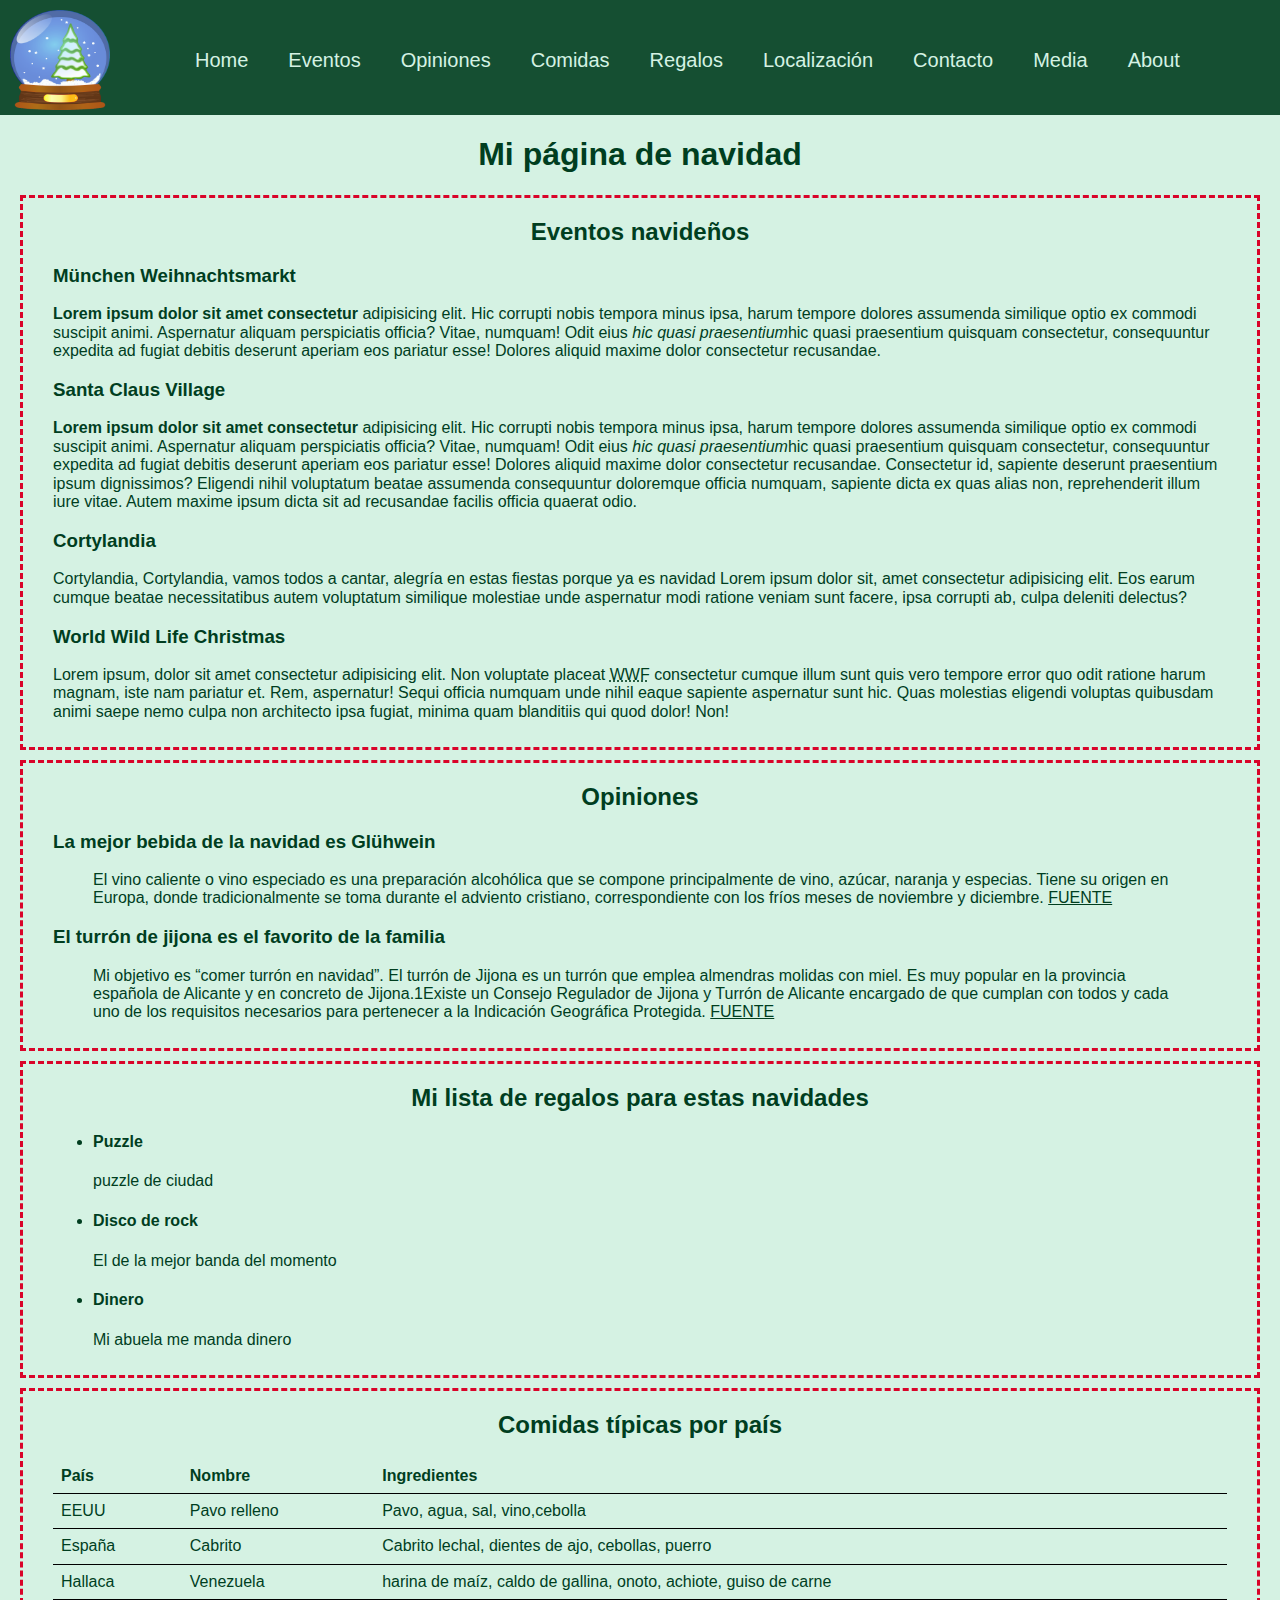
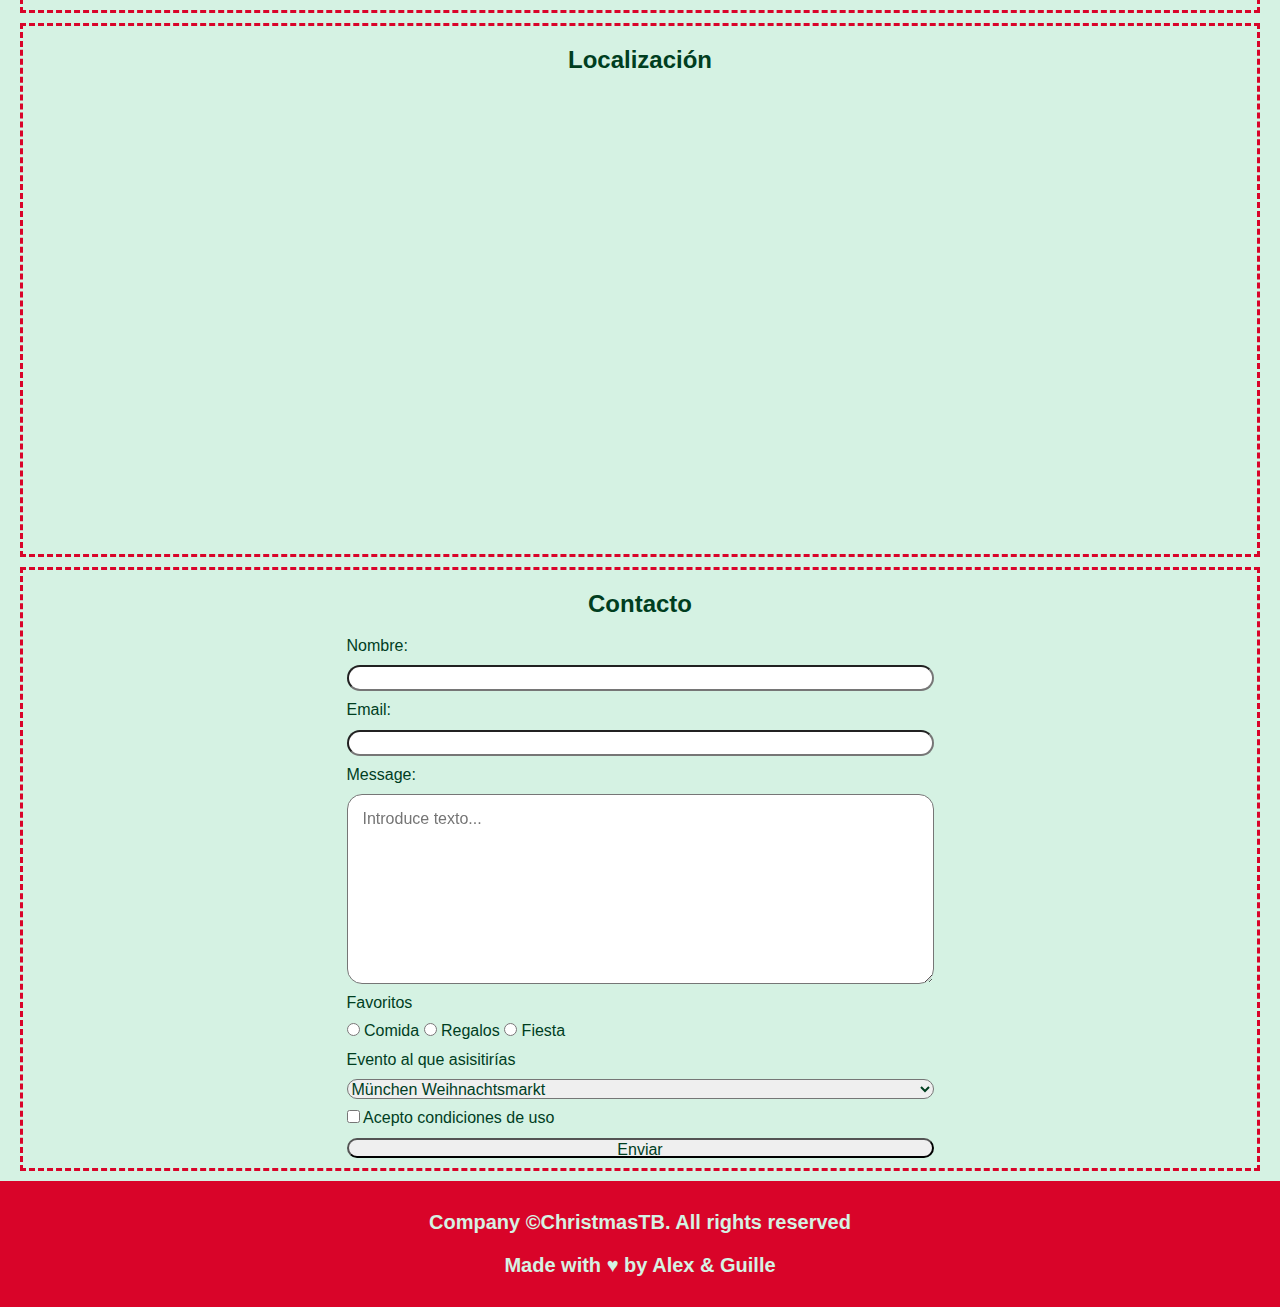
<file: christmasWebPage/index.html>
<!DOCTYPE html>
<html lang="en">

<head>
    <meta charset="UTF-8">
    <meta http-equiv="X-UA-Compatible" content="IE=edge">
    <meta name="viewport" content="width=device-width, initial-scale=1.0">
    <title>Document</title>
    <link rel="icon" type="image/x-icon" href="./assets/icons/icons8-christmas-tree-32.png">
    <link rel="stylesheet" href="./css/normalize.css">
    <link rel="stylesheet" href="./css/styles.css">
</head>

<body>

    <header>
        <audio autoplay loop>
            <source src="./assets/audio/Audiorezout - A Christmas Twinkle.mp3" type="audio/mpeg">
            Your browser does not support the audio tag
        </audio>
        <div id="icons">
            <img src="./assets/images/snow-globe.png" id="logo" alt="">
            <label for="burger-checkbox">
                <img src="./assets/icons/burger_icon.png" id="burger" alt="burguer icon">
            </label>
        </div>
        <input type="checkbox" id="burger-checkbox">
        <nav class="center">
            <!-- ul>(li>a)*3 -->
            <ul>
                <li><a href="#">Home</a></li>
                <li><a href="#eventos">Eventos</a></li>
                <li><a href="#opiniones">Opiniones</a></li>
                <li><a href="#comidas">Comidas</a></li>
                <li><a href="#regalos">Regalos</a></li>
                <li><a href="#regalos">Localización</a></li>
                <li><a href="#contacto">Contacto</a></li>
                <li><a href="./pages/media.html">Media</a></li>
                <li><a href="./pages/about.html">About</a></li>
            </ul>
        </nav>
 
    </header>

    <main>
        <div class="snowflakes" aria-hidden="true">
            <div class="snowflake">
            ❅
            </div>
            <div class="snowflake">
            ❅
            </div>
            <div class="snowflake">
            ❆
            </div>
            <div class="snowflake">
            ❄
            </div>
            <div class="snowflake">
            ❅
            </div>
            <div class="snowflake">
            ❆
            </div>
            <div class="snowflake">
            ❄
            </div>
            <div class="snowflake">
            ❅
            </div>
            <div class="snowflake">
            ❆
            </div>
            <div class="snowflake">
            ❄
            </div>
          </div>

        <h1 class="center">Mi página de navidad</h1>

        <section id="eventos">
            <h2 class="center">Eventos navideños</h2>
            <article>
                <h3>München Weihnachtsmarkt</h3>
                <p>
                    <b>Lorem ipsum dolor sit amet consectetur</b> adipisicing elit. Hic corrupti nobis tempora minus
                    ipsa, harum
                    tempore dolores assumenda similique optio ex commodi suscipit animi. Aspernatur aliquam perspiciatis
                    officia? Vitae, numquam!
                    Odit eius <i>hic quasi praesentium</i>hic quasi praesentium quisquam consectetur, consequuntur
                    expedita ad
                    fugiat debitis deserunt aperiam eos pariatur esse! Dolores aliquid maxime dolor consectetur
                    recusandae.
                </p>
            </article>
            <article>
                <h3>Santa Claus Village</h3>
                <p>
                    <b>Lorem ipsum dolor sit amet consectetur</b> adipisicing elit. Hic corrupti nobis tempora minus
                    ipsa, harum
                    tempore dolores assumenda similique optio ex commodi suscipit animi. Aspernatur aliquam perspiciatis
                    officia? Vitae, numquam!
                    Odit eius <i>hic quasi praesentium</i>hic quasi praesentium quisquam consectetur, consequuntur
                    expedita ad
                    fugiat debitis deserunt aperiam eos pariatur esse! Dolores aliquid maxime dolor consectetur
                    recusandae.
                    Consectetur id, sapiente deserunt praesentium ipsum dignissimos?
                    Eligendi nihil voluptatum beatae assumenda consequuntur doloremque officia numquam, sapiente dicta
                    ex quas
                    alias non, reprehenderit illum iure vitae. Autem maxime ipsum dicta sit ad recusandae facilis
                    officia
                    quaerat odio.
                </p>
            </article>
            <article>
                <h3>Cortylandia</h3>
                <p>Cortylandia, Cortylandia, vamos todos a cantar, alegría en estas fiestas porque ya es navidad Lorem
                    ipsum dolor sit, amet consectetur adipisicing elit. Eos earum cumque beatae necessitatibus autem
                    voluptatum similique molestiae unde aspernatur modi ratione veniam sunt facere, ipsa corrupti ab,
                    culpa deleniti delectus?</p>
            </article>
            <article>
                <h3>World Wild Life Christmas</h3>
                <p>
                    Lorem ipsum, dolor sit amet consectetur adipisicing elit. Non voluptate placeat <abbr
                        title="World Wild Life">WWF</abbr> consectetur cumque illum sunt quis vero tempore error quo
                    odit
                    ratione harum magnam, iste nam pariatur et. Rem, aspernatur!
                    Sequi officia numquam unde nihil eaque sapiente aspernatur sunt hic. Quas molestias eligendi
                    voluptas
                    quibusdam animi saepe nemo culpa non architecto ipsa fugiat, minima quam blanditiis qui quod dolor!
                    Non!
                </p>
            </article>
        </section>

        <section id="opiniones">
            <h2 class="center">Opiniones</h2>

            <article>
                <h3>La mejor bebida de la navidad es Glühwein</h3>
                <blockquote cite="https://es.wikipedia.org/wiki/Vino_caliente">
                    El vino caliente o vino especiado es una preparación alcohólica que se compone principalmente de
                    vino, azúcar, naranja y especias. Tiene su origen en Europa, donde tradicionalmente se toma durante
                    el adviento cristiano, correspondiente con los fríos meses de noviembre y diciembre.
                    <a href="https://es.wikipedia.org/wiki/Vino_caliente">FUENTE</a>
                </blockquote>
            </article>
            <article>
                <h3>El turrón de jijona es el favorito de la familia</h3>
                <blockquote cite="https://es.wikipedia.org/wiki/Turr%C3%B3n_de_Jijona">
                    Mi objetivo es <q>comer turrón en navidad</q>. El turrón de Jijona es un turrón que emplea almendras
                    molidas con miel. Es muy popular en la provincia española de Alicante y en concreto de Jijona.1​
                    Existe un Consejo Regulador de Jijona y Turrón de Alicante encargado de que cumplan con todos y cada
                    uno de los requisitos necesarios para pertenecer a la Indicación Geográfica Protegida.
                    <a href="https://es.wikipedia.org/wiki/Turr%C3%B3n_de_Jijona">FUENTE</a>
                </blockquote>

            </article>

        </section>

        <section id="regalos">
            <h2 class="center">Mi lista de regalos para estas navidades</h2>
            <!-- ul>(li>h4+p)*3 -->
            <ul>
                <li>
                    <h4>Puzzle</h4>
                    <p>puzzle de ciudad</p>
                </li>
                <li>
                    <h4>Disco de rock</h4>
                    <p>El de la mejor banda del momento</p>
                </li>
                <li>
                    <h4>Dinero</h4>
                    <p>Mi abuela me manda dinero</p>
                </li>
            </ul>
        </section>

        <section id="comidas">
            <h2 class="center">Comidas típicas por país</h2>
            <table>
                <tr>
                    <th>País</th>
                    <th>Nombre</th>
                    <th>Ingredientes</th>
                </tr>
                <tr>
                    <td>EEUU</td>
                    <td>Pavo relleno</td>
                    <td>Pavo, agua, sal, vino,cebolla </td>
                </tr>
                <tr>
                    <td>España</td>
                    <td>Cabrito</td>
                    <td>Cabrito lechal, dientes de ajo, cebollas, puerro</td>
                </tr>
                <tr>
                    <td>Hallaca</td>
                    <td>Venezuela</td>
                    <td> harina de maíz, caldo de gallina, onoto, achiote, guiso de carne</td>
                </tr>
            </table>
        </section>



        <section id="location">
            <h2 class="center">Localización</h2>
            <iframe
                src="https://www.google.com/maps/embed?pb=!1m18!1m12!1m3!1d3037.4284767122276!2d-3.694859984197947!3d40.42151017936469!2m3!1f0!2f0!3f0!3m2!1i1024!2i768!4f13.1!3m3!1m2!1s0xd4229dd28bc4f6b%3A0x1b818ff2f527183b!2sThe%20Bridge%20%7C%20Digital%20Talent%20Accelerator!5e0!3m2!1ses!2ses!4v1669196964808!5m2!1ses!2ses"
                width="600" height="450" style="border:0;" allowfullscreen="" loading="lazy"
                referrerpolicy="no-referrer-when-downgrade"></iframe>
        </section>

        <section id="contacto" class="centered-content">
            <h2 class="center">Contacto</h2>
            <form action="#" class="formulario-contacto">
                <label for="name">Nombre:</label>
                <input type="text" id="name" name="name" required>

                <label for="email">Email:</label>
                <input type="email" id="email" name="email" required>

                <label for="message">Message:</label>
                <textarea name="message" id="message" cols="30" rows="10" placeholder="Introduce texto..."></textarea>


                <span>Favoritos</span>
                <div>
                    <input type="radio" id="food" name="fav" value="food">
                    <label for="food">Comida</label>

                    <input type="radio" id="css" name="fav" value="gifts">
                    <label for="gifts">Regalos</label>

                    <input type="radio" id="party" name="fav" value="party">
                    <label for="party">Fiesta</label>
                </div>
                <label for="event">Evento al que asisitirías</label>
                <select id="event" name="fav_event">
                    <option value="markt">München Weihnachtsmarkt</option>
                    <option value="santa">Santa Claus Village</option>
                    <option value="corty">Cortylandia</option>
                    <option value="wwf">WWF Christmas</option>
                </select>
                <div>
                    <input type="checkbox" id="conditions" name="conditions" value="conditions">
                    <label for="vehicle1">Acepto condiciones de uso</label>

                </div>
                <input type="submit" value="Enviar">
            </form>
        </section>

    </main>

    <footer class="center">
        <p>Company ©ChristmasTB. All rights reserved</p>
        <p>Made with &#9829; by Alex & Guille</p>

    </footer>
    <script src="js/script.js"></script>
</body>

</html>
</file>
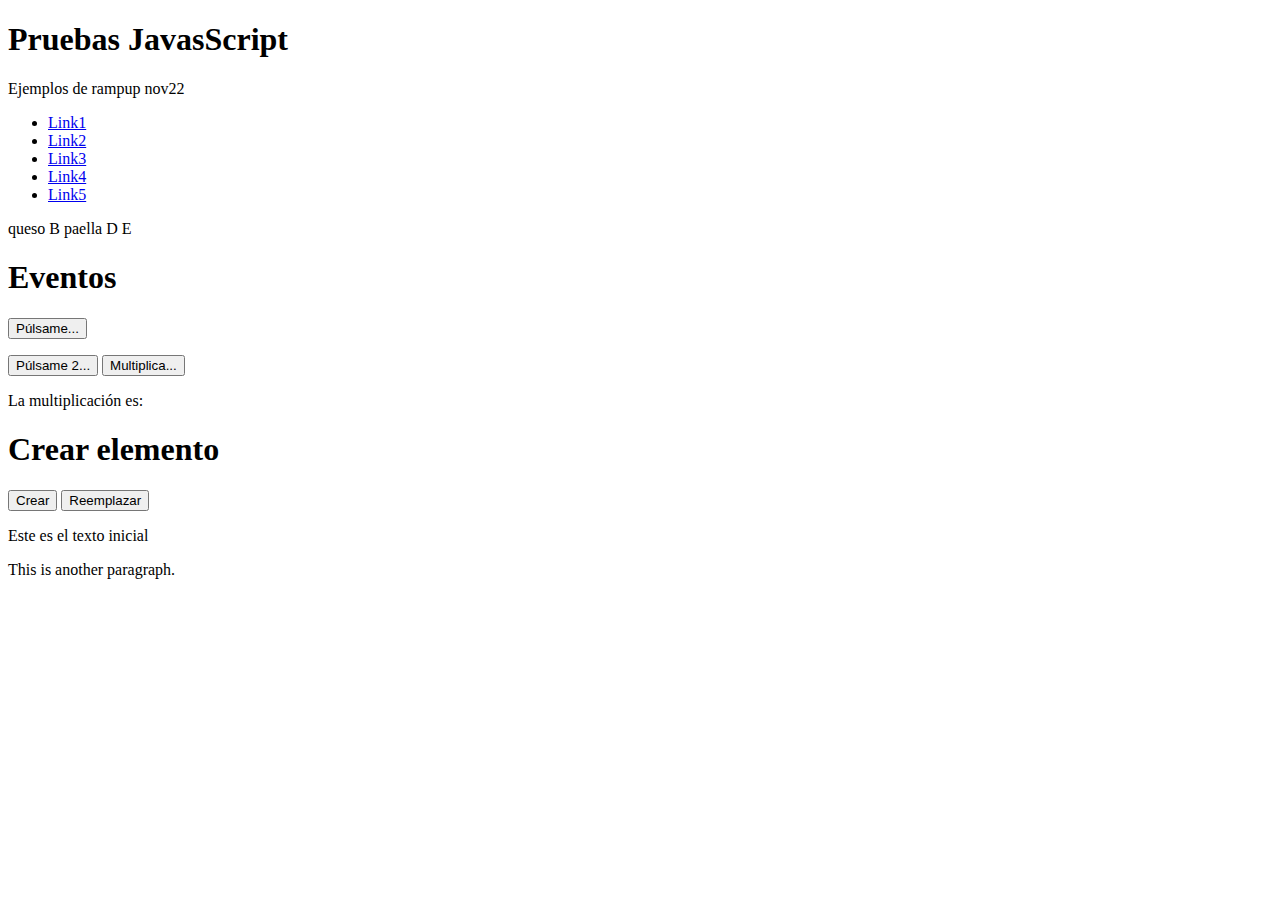
<file: pruebas_js/index.html>
<!DOCTYPE html>
<html lang="en">

<head>
    <meta charset="UTF-8">
    <meta http-equiv="X-UA-Compatible" content="IE=edge">
    <meta name="viewport" content="width=device-width, initial-scale=1.0">
    <title>Document</title>
    <link rel="stylesheet" href="css/style.css">
</head>

<body>
    <h1>Pruebas JavasScript</h1>
    <p>Ejemplos de rampup nov22</p>

    <!-- Probando acceso al DOM -->
    <ul>
        <li class="clase1"><a href="aaa">Link1</a></li>
        <li class="clase2"><a href="bbb">Link2</a></li>
        <li class="clase2"><a href="ccc">Link3</a></li>
        <li class="clase1"><a href="ddd">Link4</a></li>
        <li class="clase1"><a href="eee">Link5</a></li>
    </ul>

    <div id="miDiv">
        <span id="miId5" class="miClase" title="cinco">A</span>
        <span id="miId4" class="miClase" title="cuatro">B</span>
        <span id="miId3" class="miClase" title="tres">C</span>
        <span id="miId2" class="miClase" title="dos">D</span>
        <span id="miId1" class="miClase" title="uno">E</span>
    </div>

    <h1>Eventos</h1>
    <button id="boton1">Púlsame...</button>
    <p id="result1"></p>
    <button id="boton2">Púlsame 2...</button>
    <button id="boton3">Multiplica...</button>
    <p id="result2">La multiplicación es:</p>

    <h1>Crear elemento</h1>
    <button id="boton4">Crear</button>
    <button id="boton5">Reemplazar</button>
    <div id="div1">
        <p id="p1">Este es el texto inicial</p>
        <p id="p2">This is another paragraph.</p>
    </div>



    <script src="js/script.js"></script>
</body>

</html>
</file>
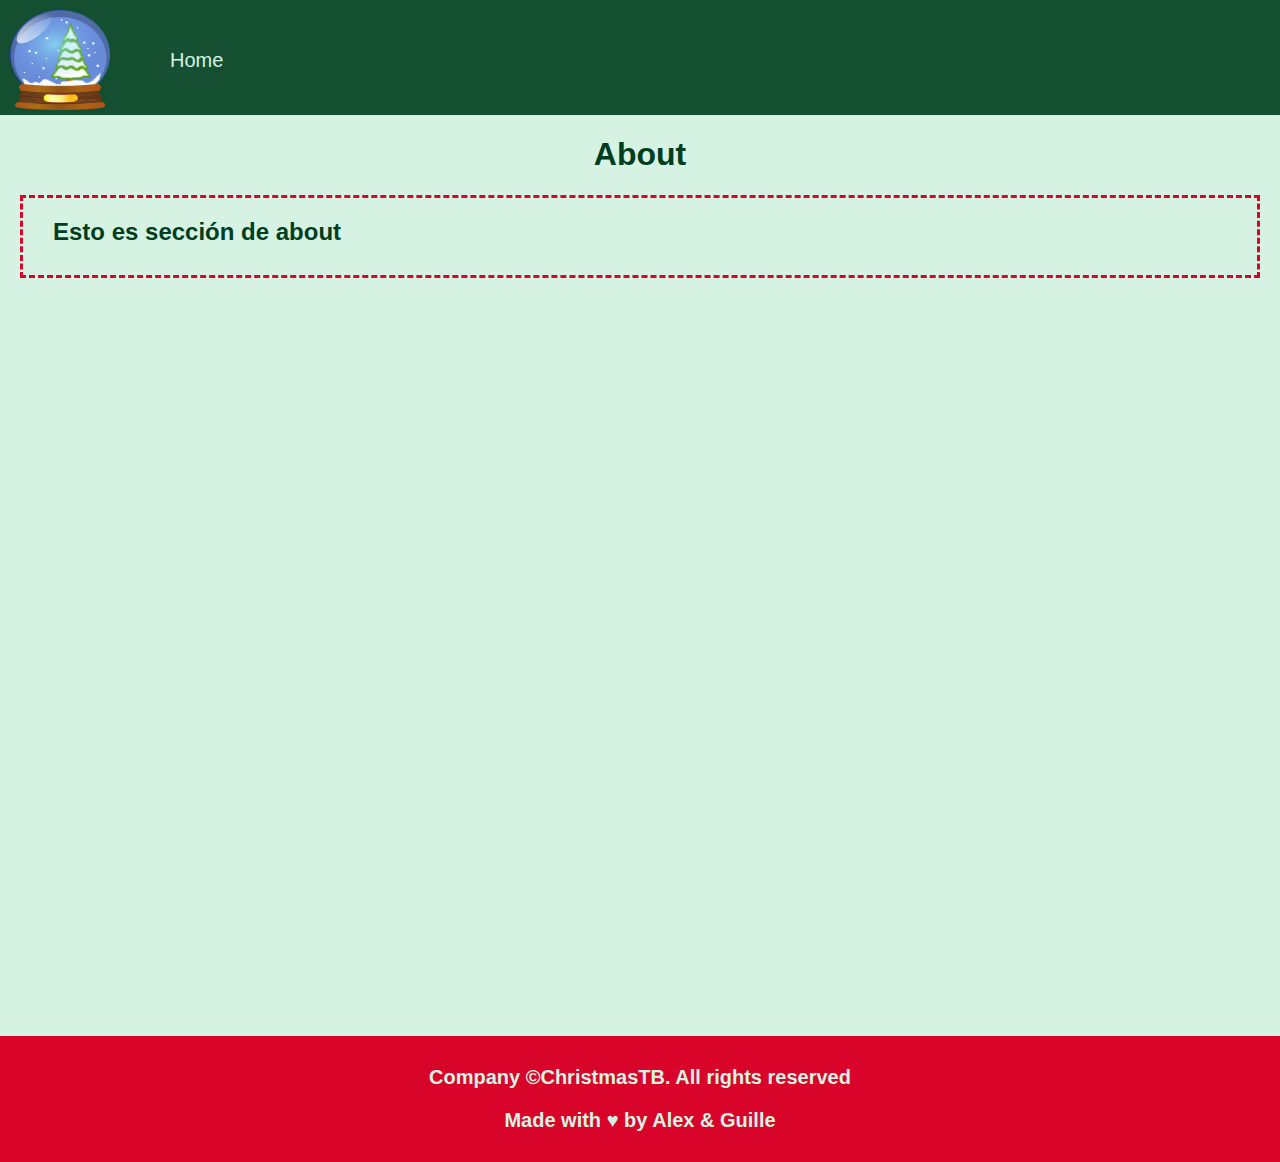
<file: christmasWebPage/pages/about.html>
<!DOCTYPE html>
<html lang="en">

<head>
    <meta charset="UTF-8">
    <meta http-equiv="X-UA-Compatible" content="IE=edge">
    <meta name="viewport" content="width=device-width, initial-scale=1.0">
    <title>Document</title>
    <link rel="icon" type="image/x-icon" href="../assets/icons/icons8-christmas-tree-32.png">
    <link rel="stylesheet" href="../css/normalize.css">
    <link rel="stylesheet" href="../css/styles.css">
</head>

<body>

    <header>
        <img src="../assets/images/snow-globe.png" id="logo" alt="">
        <nav class="center">
            <!-- ul>(li>a)*3 -->
            <ul>
                <li><a href="../index.html">Home</a></li>
            </ul>
        </nav>
    </header>

    <main>
        <div class="snowflakes" aria-hidden="true">
            <div class="snowflake">
            ❅
            </div>
            <div class="snowflake">
            ❅
            </div>
            <div class="snowflake">
            ❆
            </div>
            <div class="snowflake">
            ❄
            </div>
            <div class="snowflake">
            ❅
            </div>
            <div class="snowflake">
            ❆
            </div>
            <div class="snowflake">
            ❄
            </div>
            <div class="snowflake">
            ❅
            </div>
            <div class="snowflake">
            ❆
            </div>
            <div class="snowflake">
            ❄
            </div>
          </div>

        <h1 class="center">About</h1>

        <section>
            <h2>Esto es sección de about</h2>
        </section>

       
    </main>

    <footer class="center">
        <p>Company ©ChristmasTB. All rights reserved</p>
        <p>Made with &#9829; by Alex & Guille</p>

    </footer>
</body>

</html>
</file>
<file: christmasWebPage/css/styles.css>
* {
    font-family: Arial, Helvetica, sans-serif;
    color: #003E1F;
}

body {
    background-color: #D5F2E3;
    margin: 0px;
}
main{
    min-height: 100vh;
}


section {
    border-style: dashed;
    border-color: #D90429;
    margin: 10px 20px;
    padding: 0 30px 10px 30px;
}

table {
    border-collapse: collapse;
    width: 100%;
}

header {
    display: flex;
    flex-direction: column;
    align-items: center;
    justify-content: flex-start;
    background-color: #003E1F;
    padding:10px;
    padding-bottom: 5px;
    position: sticky;
    top:0;
    opacity: 0.9;
}


th,
td {
    padding: 8px;
    text-align: left;
    border-bottom: 1px solid black;
}

footer {
    background-color: #D90429;
    padding: 10px 0;
    width:100%;
}

footer>p {
    color: #D5F2E3;
    font-weight: bold;
    font-size: 20px;
}

header>nav>ul {
    list-style-type: none;
    display:flex;
    flex-direction: column;
    flex-wrap: wrap;
    justify-content: center;
}

header>nav>ul>li {
    display: inline;
    padding: 20px;

}

header>nav>ul>li:hover {
    background-color: #EF233C;
}

header>nav>ul>li>a {
    color: #D5F2E3;
    font-size: 20px;
    text-decoration: none;
}

#logo {
    width: 100px;
    height:100px;
}

#location{
    display:flex;
    flex-direction: column;
    justify-content: center;
    align-items: center;
}

/* Menu hamburguesa */
#burger{
    max-width:40px;
}

#burger-checkbox{
    display: none;
}

#icons{
    display: flex;
    align-items: center;
    gap:25px;
}

nav{
    display:none;
}

#burger-checkbox:checked ~ nav{
    display:block;
}

/* ******* */

.center {
    text-align: center;
}

.centered-content{
    display:flex;
    justify-content: center;
    align-items: center;
    flex-direction: column;
}


.formulario-contacto{
    display:flex;
    flex-direction: column;
    width:100%;
    gap:10px;
}

.media-videos{
    display:flex;
    flex-wrap: wrap;
    justify-content: center;
    gap:15px;
}

input[type=text],input[type=email],input[type=submit],select{
    height: 30px;
    border-radius: 15px;
}

input[type=submit]:hover{
    background-color: #003E1F;
    color:#D5F2E3;

}

textarea{
    border-radius: 15px;
}

textarea::placeholder{
    position:absolute;
    top:15px;
    left:15px;
}


/* Snow flakes */

.snowflake {
    color: #fff;
    font-size: 1em;
    font-family: Arial;
    text-shadow: 0 0 1px #000;
  }
  
  @-webkit-keyframes snowflakes-fall{0%{top:-10%}100%{top:100%}}@-webkit-keyframes snowflakes-shake{0%{-webkit-transform:translateX(0px);transform:translateX(0px)}50%{-webkit-transform:translateX(80px);transform:translateX(80px)}100%{-webkit-transform:translateX(0px);transform:translateX(0px)}}@keyframes snowflakes-fall{0%{top:-10%}100%{top:100%}}@keyframes snowflakes-shake{0%{transform:translateX(0px)}50%{transform:translateX(80px)}100%{transform:translateX(0px)}}.snowflake{position:fixed;top:-10%;z-index:9999;-webkit-user-select:none;-moz-user-select:none;-ms-user-select:none;user-select:none;cursor:default;-webkit-animation-name:snowflakes-fall,snowflakes-shake;-webkit-animation-duration:10s,3s;-webkit-animation-timing-function:linear,ease-in-out;-webkit-animation-iteration-count:infinite,infinite;-webkit-animation-play-state:running,running;animation-name:snowflakes-fall,snowflakes-shake;animation-duration:10s,3s;animation-timing-function:linear,ease-in-out;animation-iteration-count:infinite,infinite;animation-play-state:running,running}.snowflake:nth-of-type(0){left:1%;-webkit-animation-delay:0s,0s;animation-delay:0s,0s}.snowflake:nth-of-type(1){left:10%;-webkit-animation-delay:1s,1s;animation-delay:1s,1s}.snowflake:nth-of-type(2){left:20%;-webkit-animation-delay:6s,.5s;animation-delay:6s,.5s}.snowflake:nth-of-type(3){left:30%;-webkit-animation-delay:4s,2s;animation-delay:4s,2s}.snowflake:nth-of-type(4){left:40%;-webkit-animation-delay:2s,2s;animation-delay:2s,2s}.snowflake:nth-of-type(5){left:50%;-webkit-animation-delay:8s,3s;animation-delay:8s,3s}.snowflake:nth-of-type(6){left:60%;-webkit-animation-delay:6s,2s;animation-delay:6s,2s}.snowflake:nth-of-type(7){left:70%;-webkit-animation-delay:2.5s,1s;animation-delay:2.5s,1s}.snowflake:nth-of-type(8){left:80%;-webkit-animation-delay:1s,0s;animation-delay:1s,0s}.snowflake:nth-of-type(9){left:90%;-webkit-animation-delay:3s,1.5s;animation-delay:3s,1.5s}
  /* Demo Purpose Only*/
  .demo {
    font-family: 'Raleway', sans-serif;
      color:#fff;
      display: block;
      margin: 0 auto;
      padding: 15px 0;
      text-align: center;
  }
  .demo a{
    font-family: 'Raleway', sans-serif;
  color: #000;		
  }




@media only screen and (min-width: 600px) {

    input[type=text],input[type=email],input[type=submit],select{
        height: 20px;
    }

    .formulario-contacto{
        width:50%
    }

    /**nav bar desktop**/

    #burger{
        display:none;
    }

    header{
        flex-direction: row;
    }

    header>nav>ul {
        display: flex;
        flex-direction: row;
    }

    nav{
        display: block;
    }




}
</file>
<file: pruebas_js/css/style.css>
.new{
    background-color: yellow;
}
</file>
